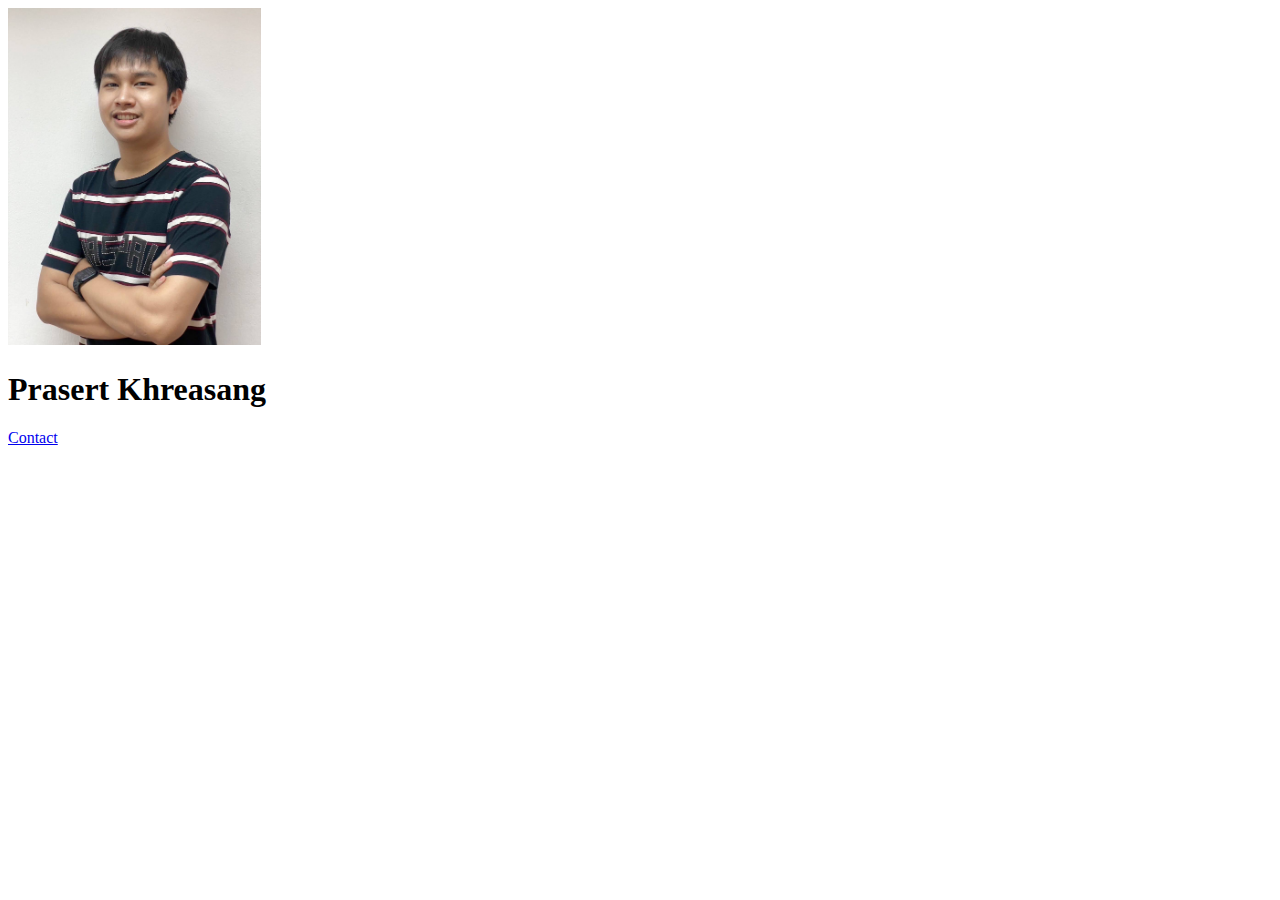
<file: index.html>
<!DOCTYPE html>
<html lang="en">
<head>
    <meta charset="UTF-8">
    <meta http-equiv="X-UA-Compatible" content="IE=edge">
    <meta name="viewport" content="width=device-width, initial-scale=1.0">
    <title>Document</title>
</head>
<body>
    <img src="boy.jpg" style="width:20%; height: auto;">

     <h1>Prasert  Khreasang</h1>
     <a href="contact.html"> Contact </a>
</body>
</html>
</file>
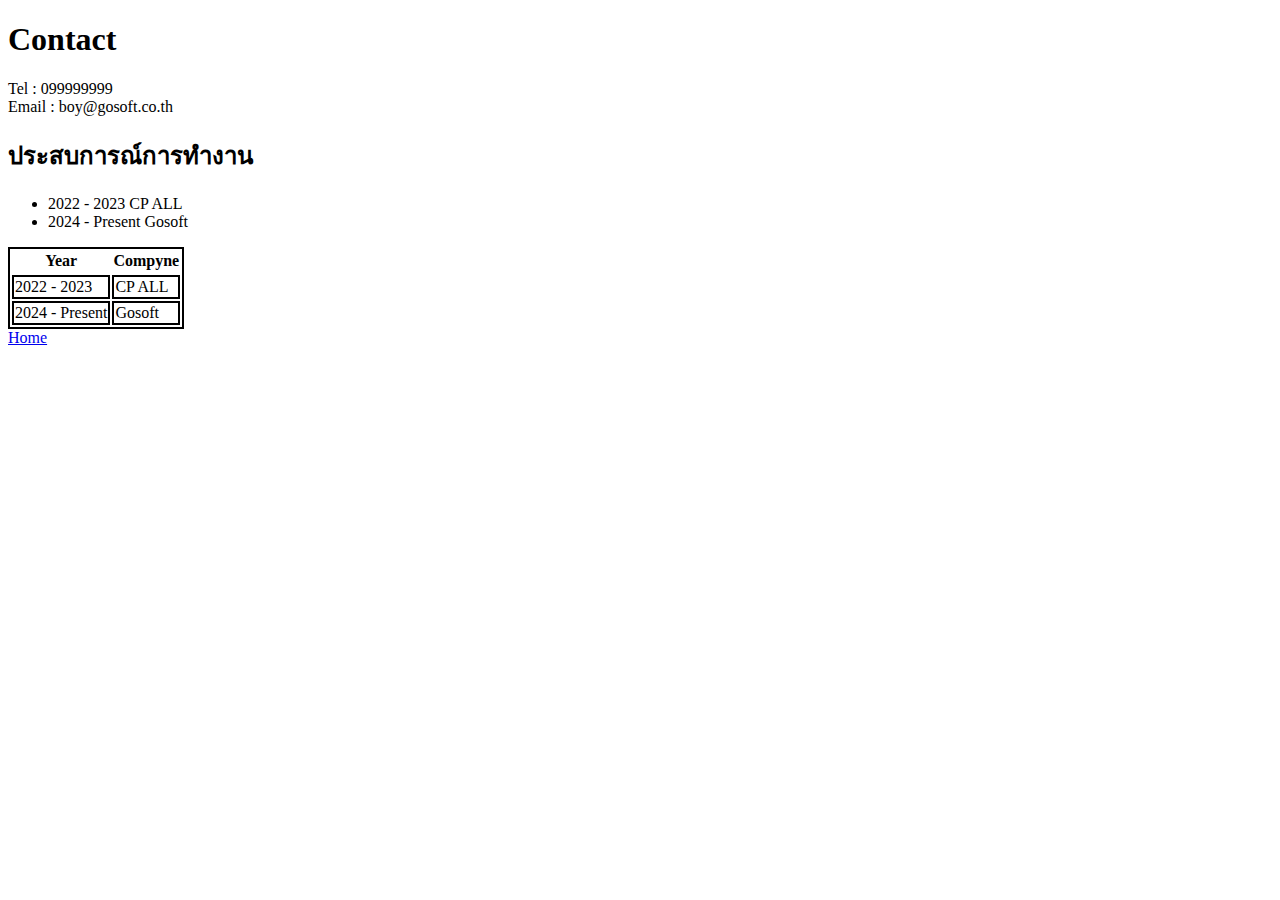
<file: contact.html>
<!DOCTYPE html>
<html lang="en">
  <head>
    <meta charset="UTF-8" />
    <meta http-equiv="X-UA-Compatible" content="IE=edge" />
    <meta name="viewport" content="width=device-width, initial-scale=1.0" />
    <title>Document</title>
    <link rel="stylesheet" href="styles.css">
  </head>
  <body>
    <h1>Contact</h1>
    <li>Tel : 099999999</li>
    <li>Email : boy@gosoft.co.th</li>
    <h2>ประสบการณ์การทำงาน</h2>
    <ul>
      <li>2022 - 2023 CP ALL</li>
      <li>2024 - Present Gosoft</li>
    </ul>
    <table>
      <thead>
        <tr>
          <th>Year</th>
          <th>Compyne</th>
        </tr>
        <tr></tr>
      </thead>
      <tr>
        <td>2022 - 2023</td>
        <td>CP ALL</td>
      </tr>
      <tr>
        <td>2024 - Present</td>
        <td>Gosoft</td>
      </tr>
    </table>
    <a href="index.html">Home</a>
  </body>
</html>
</file>
<file: styles.css>
table, td {
    border: 2px solid
}
</file>
